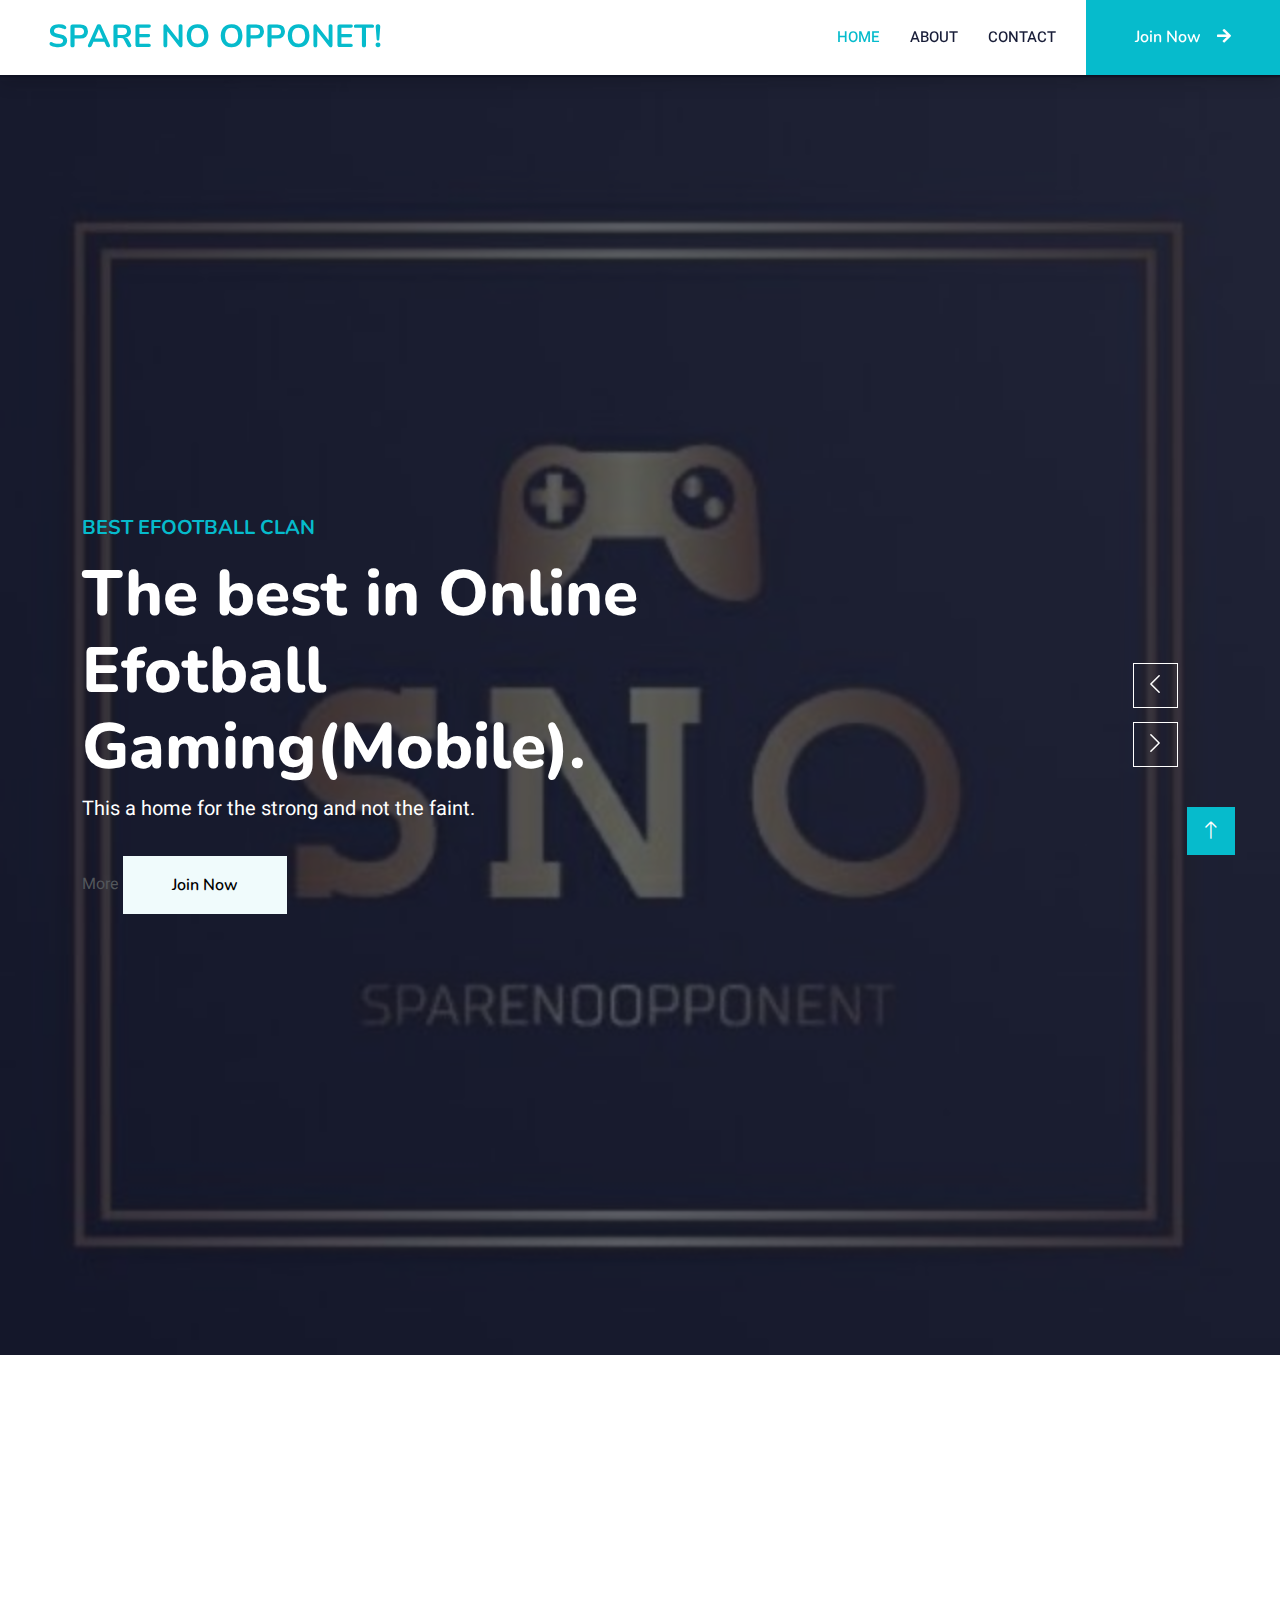
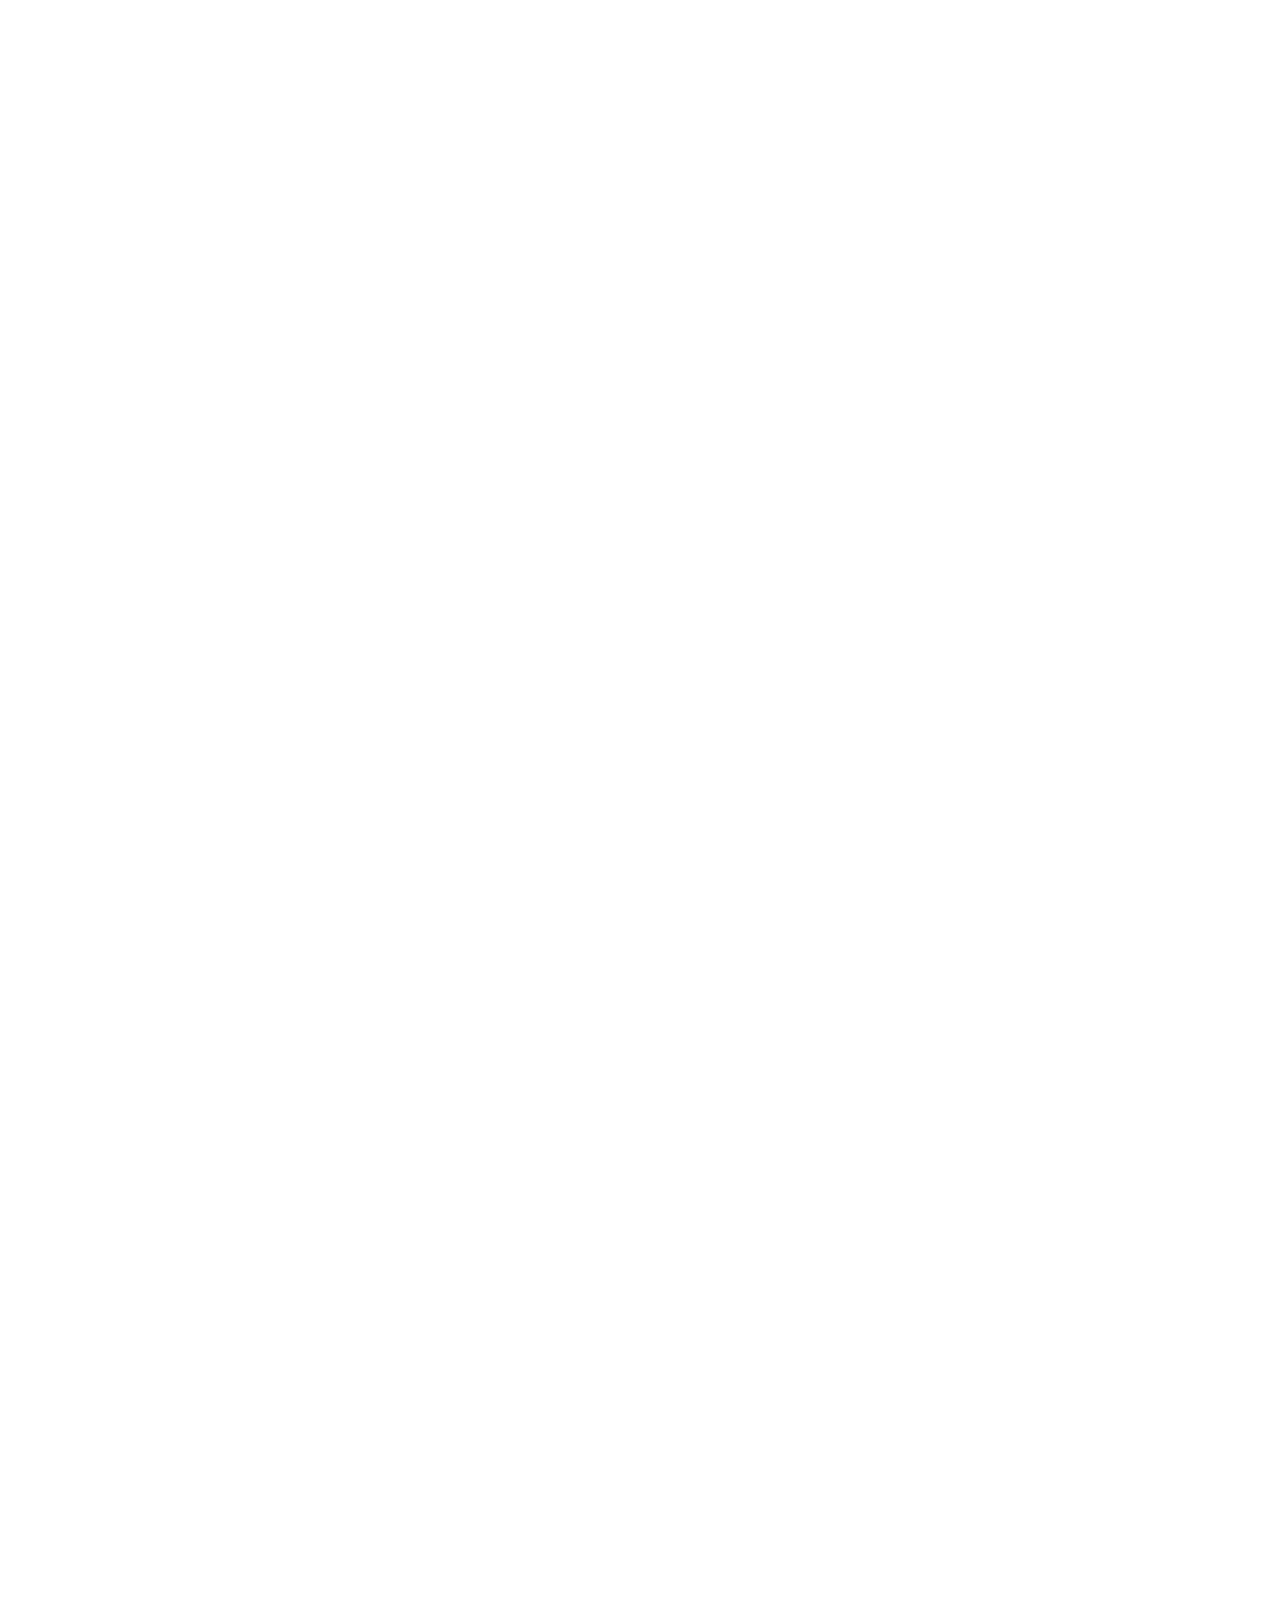
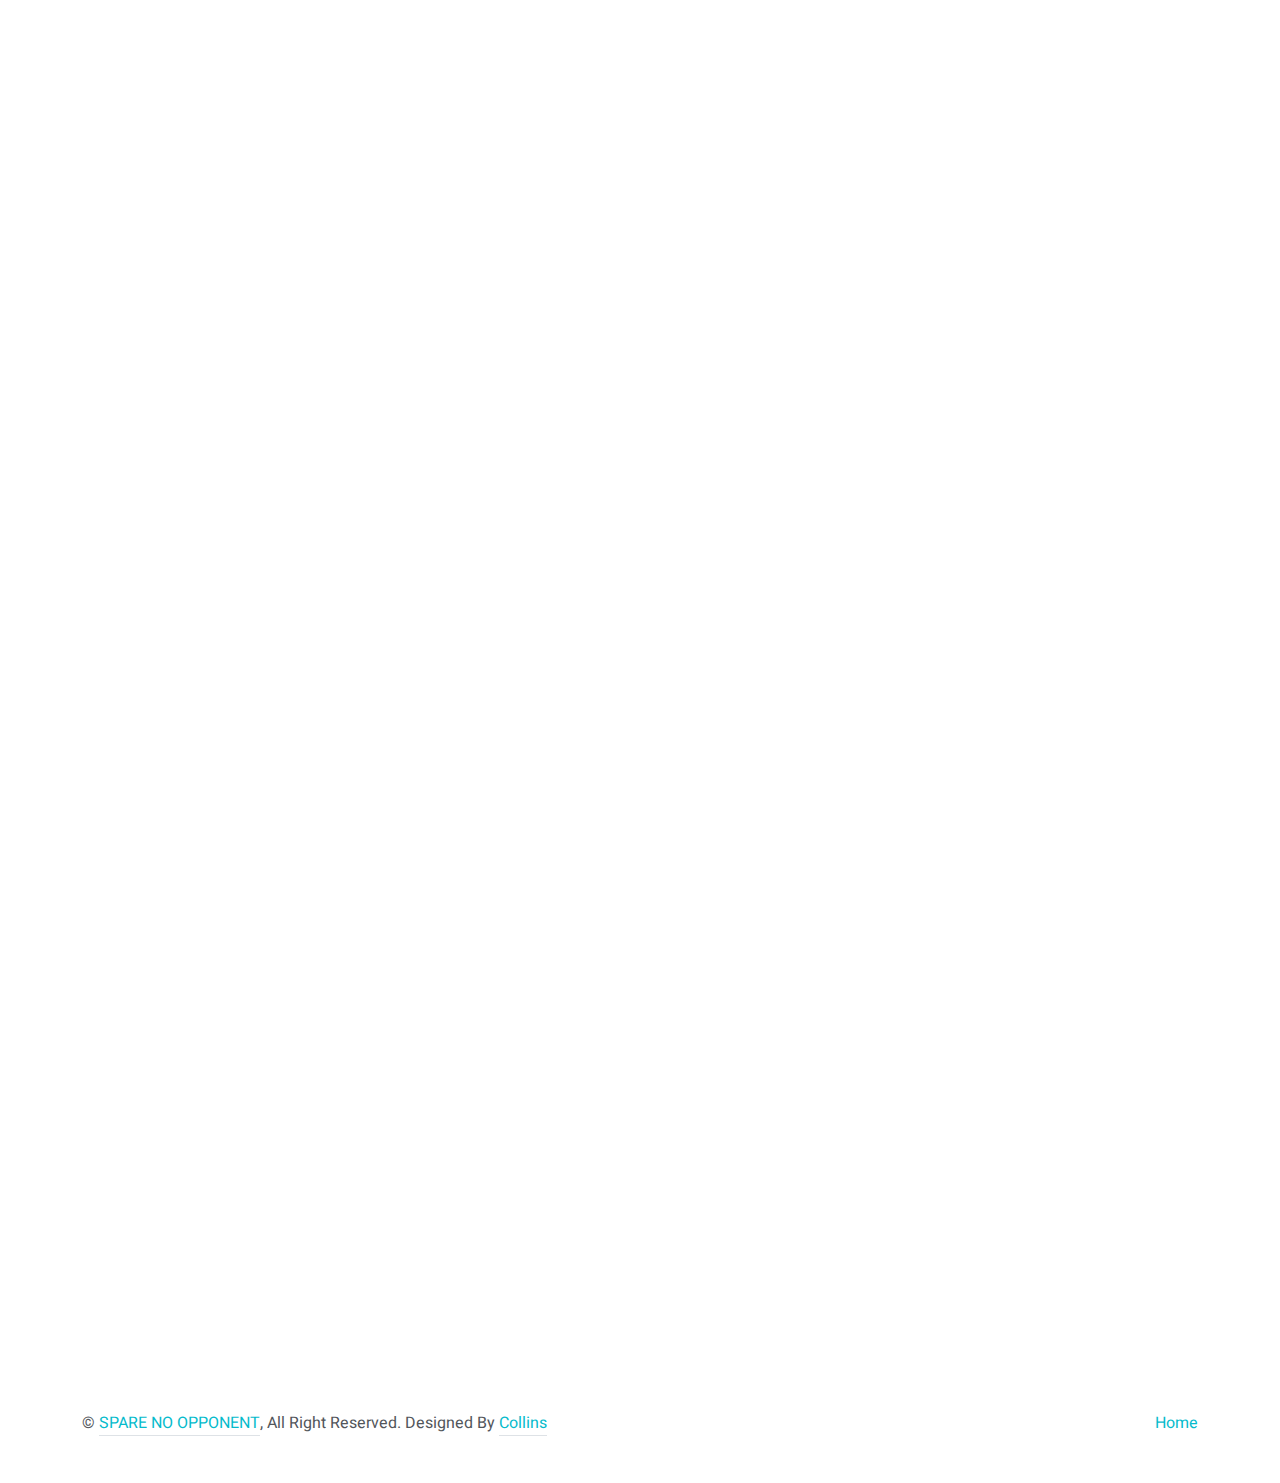
<file: index.html>
<!DOCTYPE html>
<html lang="en">

<head>
    <meta charset="utf-8">
    <title>SNO GAMING CLAN</title>
    <meta content="width=device-width, initial-scale=1.0" name="viewport">
    <meta content="" name="keywords">
    <meta content="" name="description">

    <!-- Favicon -->
    <link href="img/favicon.ico" rel="icon">

    <!-- Google Web Fonts -->
    <link rel="preconnect" href="https://fonts.googleapis.com">
    <link rel="preconnect" href="https://fonts.gstatic.com" crossorigin>
    <link
        href="https://fonts.googleapis.com/css2?family=Heebo:wght@400;500;600&family=Nunito:wght@600;700;800&display=swap"
        rel="stylesheet">

    <!-- Icon Font Stylesheet -->
    <link href="https://cdnjs.cloudflare.com/ajax/libs/font-awesome/5.10.0/css/all.min.css" rel="stylesheet">
    <link href="https://cdn.jsdelivr.net/npm/bootstrap-icons@1.4.1/font/bootstrap-icons.css" rel="stylesheet">

    <!-- Libraries Stylesheet -->
    <link href="lib/animate/animate.min.css" rel="stylesheet">
    <link href="lib/owlcarousel/assets/owl.carousel.min.css" rel="stylesheet">

    <!-- Customized Bootstrap Stylesheet -->
    <link href="css/bootstrap.min.css" rel="stylesheet">

    <!-- Template Stylesheet -->
    <link href="css/style.css" rel="stylesheet">
</head>

<body>
    <!-- Spinner Start -->
    <div id="spinner"
        class="show bg-white position-fixed translate-middle w-100 vh-100 top-50 start-50 d-flex align-items-center justify-content-center">
        <div class="spinner-border text-primary" style="width: 3rem; height: 3rem;" role="status">
            <span class="sr-only">Loading...</span>
        </div>
    </div>
    <!-- Spinner End -->


    <!-- Navbar Start -->
    <nav class="navbar navbar-expand-lg bg-white navbar-light shadow sticky-top p-0">
        <a href="index.html" class="navbar-brand d-flex align-items-center px-4 px-lg-5">
            <h2 class="m-0 text-primary"></i>SPARE NO OPPONET!</h2>
        </a>
        <button type="button" class="navbar-toggler me-4" data-bs-toggle="collapse" data-bs-target="#navbarCollapse">
            <span class="navbar-toggler-icon"></span>
        </button>
        <div class="collapse navbar-collapse" id="navbarCollapse">
            <div class="navbar-nav ms-auto p-4 p-lg-0">
                <a href="index.html" class="nav-item nav-link active">Home</a>
                <a href="#" class="nav-item nav-link">About</a>
                <a href="#" class="nav-item nav-link">Contact</a>
            </div>
            <a href="forms.html" class="btn btn-primary py-4 px-lg-5 d-none d-lg-block">Join Now<i
                    class="fa fa-arrow-right ms-3"></i></a>
        </div>
    </nav>
    <!-- Navbar End -->


    <!-- Carousel Start -->
    <div class="container-fluid p-0 mb-5">
        <div class="owl-carousel header-carousel position-relative">
            <div class="owl-carousel-item position-relative">
                <img class="img-fluid" src="img/clan logo.JPG" alt="">
                <div class="position-absolute top-0 start-0 w-100 h-100 d-flex align-items-center"
                    style="background: rgba(24, 29, 56, .7);">
                    <div class="container">
                        <div class="row justify-content-start">
                            <div class="col-sm-10 col-lg-8">
                                <h5 class="text-primary text-uppercase mb-3 animated slideInDown">Best Efootball Clan
                                </h5>
                                <h1 class="display-3 text-white animated slideInDown">The best in Online Efotball
                                    Gaming(Mobile).
                                </h1>
                                <p class="fs-5 text-white mb-4 pb-2">This a home for the strong and not the faint.</p>
                                More</a>
                                <a href="forms.html" class="btn btn-light py-md-3 px-md-5 animated slideInRight">Join
                                    Now</a>
                            </div>
                        </div>
                    </div>
                </div>
            </div>
            <div class="owl-carousel-item position-relative">
                <img class="img-fluid" src="img/clan logo.JPG" alt="">
                <div class="position-absolute top-0 start-0 w-100 h-100 d-flex align-items-center"
                    style="background: rgba(24, 29, 56, .7);">
                    <div class="container">
                        <div class="row justify-content-start">
                            <div class="col-sm-10 col-lg-8">
                                <h5 class="text-primary text-uppercase mb-3 animated slideInDown"> Best Efootball Clan
                                </h5>
                                <h1 class="display-3 text-white animated slideInDown">The best in Online Efootball
                                    Gaming(Mobile)
                                </h1>
                                <p class="fs-5 text-white mb-4 pb-2">Our
                                    only competition is becoming better than ourselves!.</p>
                                <a href="forms.html" class="btn btn-light py-md-3 px-md-5 animated slideInRight">Join
                                    Now</a>
                            </div>
                        </div>
                    </div>
                </div>
            </div>
        </div>
    </div>
    <!-- Carousel End -->


    <!-- Team Start -->
    <div class="container-xxl py-5">
        <div class="container">
            <div class="text-center wow fadeInUp" data-wow-delay="0.1s">
                <h6 class="section-title bg-white text-center text-primary px-3">SPARE NO OPPONET</h6>
                <h1 class="mb-5">CLAN GAMERS</h1>
            </div>
            <div class="row g-4">
                <div class="col-lg-3 col-md-6 wow fadeInUp" data-wow-delay="0.1s">
                    <div class="team-item bg-light">
                        <div class="overflow-hidden">
                            <img class="img-fluid" src="img/omega1.JPG" alt="">
                        </div>
                        <div class="position-relative d-flex justify-content-center" style="margin-top: -23px;">
                            <div class="bg-light d-flex justify-content-center pt-2 px-1">
                                <a class="btn btn-sm-square btn-primary mx-1" href="#"><i
                                        class="fab fa-facebook-f"></i></a>
                                <a class="btn btn-sm-square btn-primary mx-1" href="#"><i
                                        class="fab fa-twitter"></i></a>
                                <a class="btn btn-sm-square btn-primary mx-1" href="#"><i
                                        class="fab fa-instagram"></i></a>
                            </div>
                        </div>
                        <div class="text-center p-4">
                            <h5 class="mb-0">Omega</h5>
                            <small>GHANA</small>
                        </div>
                    </div>
                </div>
                <div class="col-lg-3 col-md-6 wow fadeInUp" data-wow-delay="0.3s">
                    <div class="team-item bg-light">
                        <div class="overflow-hidden">
                            <img class="img-fluid" src="img/e1.JPG" alt="">
                        </div>
                        <div class="position-relative d-flex justify-content-center" style="margin-top: -23px;">
                            <div class="bg-light d-flex justify-content-center pt-2 px-1">
                                <a class="btn btn-sm-square btn-primary mx-1" href="#"><i
                                        class="fab fa-facebook-f"></i></a>
                                <a class="btn btn-sm-square btn-primary mx-1" href="#"><i
                                        class="fab fa-twitter"></i></a>
                                <a class="btn btn-sm-square btn-primary mx-1" href="#"><i
                                        class="fab fa-instagram"></i></a>
                            </div>
                        </div>
                        <div class="text-center p-4">
                            <h5 class="mb-0">GODISKING</h5>
                            <small>GHANA</small>
                        </div>
                    </div>
                </div>
                <div class="col-lg-3 col-md-6 wow fadeInUp" data-wow-delay="0.5s">
                    <div class="team-item bg-light">
                        <div class="overflow-hidden">
                            <img class="img-fluid" src="img/collins.JPG" alt="">
                        </div>
                        <div class="position-relative d-flex justify-content-center" style="margin-top: -23px;">
                            <div class="bg-light d-flex justify-content-center pt-2 px-1">
                                <a class="btn btn-sm-square btn-primary mx-1" href="#"><i
                                        class="fab fa-facebook-f"></i></a>
                                <a class="btn btn-sm-square btn-primary mx-1" href="#"><i
                                        class="fab fa-twitter"></i></a>
                                <a class="btn btn-sm-square btn-primary mx-1" href="#"><i
                                        class="fab fa-instagram"></i></a>
                            </div>
                        </div>
                        <div class="text-center p-4">
                            <h5 class="mb-0">Ayigbe</h5>
                            <small>GHANA</small>
                        </div>
                    </div>
                </div>
                <div class="col-lg-3 col-md-6 wow fadeInUp" data-wow-delay="0.7s">
                    <div class="team-item bg-light">
                        <div class="overflow-hidden">
                            <img class="img-fluid" src="img/sugar.JPG" alt="">

                        </div>
                        <div class="position-relative d-flex justify-content-center" style="margin-top: -23px;">
                            <div class="bg-light d-flex justify-content-center pt-2 px-1">
                                <a class="btn btn-sm-square btn-primary mx-1" href="#"><i
                                        class="fab fa-facebook-f"></i></a>
                                <a class="btn btn-sm-square btn-primary mx-1" href="#"><i
                                        class="fab fa-twitter"></i></a>
                                <a class="btn btn-sm-square btn-primary mx-1" href="#"><i
                                        class="fab fa-instagram"></i></a>
                            </div>
                        </div>
                        <div class="text-center p-4">
                            <h5 class="mb-0">Kvng Sugar</h5>
                            <small>GHANA</small>
                        </div>
                    </div>
                </div>

            </div>
            <div class="row g-4">
                <div class="col-lg-3 col-md-6 wow fadeInUp" data-wow-delay="0.1s">
                    <div class="team-item bg-light">
                        <div class="overflow-hidden">
                            <img class="img-fluid" src="img/swirk.JPG" alt="">
                        </div>
                        <div class="position-relative d-flex justify-content-center" style="margin-top: -23px;">
                            <div class="bg-light d-flex justify-content-center pt-2 px-1">
                                <a class="btn btn-sm-square btn-primary mx-1" href="#"><i
                                        class="fab fa-facebook-f"></i></a>
                                <a class="btn btn-sm-square btn-primary mx-1" href="#"><i
                                        class="fab fa-twitter"></i></a>
                                <a class="btn btn-sm-square btn-primary mx-1" href="#"><i
                                        class="fab fa-instagram"></i></a>
                            </div>
                        </div>
                        <div class="text-center p-4">
                            <h5 class="mb-0">Swirk</h5>
                            <small>GHANA</small>
                        </div>
                    </div>
                </div>
                <div class="col-lg-3 col-md-6 wow fadeInUp" data-wow-delay="0.3s">
                    <div class="team-item bg-light">
                        <div class="overflow-hidden">
                            <img class="img-fluid" src="img/chiboy.JPG" alt="">
                        </div>
                        <div class="position-relative d-flex justify-content-center" style="margin-top: -23px;">
                            <div class="bg-light d-flex justify-content-center pt-2 px-1">
                                <a class="btn btn-sm-square btn-primary mx-1" href="#"><i
                                        class="fab fa-facebook-f"></i></a>
                                <a class="btn btn-sm-square btn-primary mx-1" href="#"><i
                                        class="fab fa-twitter"></i></a>
                                <a class="btn btn-sm-square btn-primary mx-1" href="#"><i
                                        class="fab fa-instagram"></i></a>
                            </div>
                        </div>
                        <div class="text-center p-4">
                            <h5 class="mb-0">Chiboy</h5>
                            <small>NIGERIA</small>
                        </div>
                    </div>
                </div>
                <div class="col-lg-3 col-md-6 wow fadeInUp" data-wow-delay="0.5s">
                    <div class="team-item bg-light">
                        <div class="overflow-hidden">
                            <img class="img-fluid" src="img/pro paul.JPG" alt="">
                        </div>
                        <div class="position-relative d-flex justify-content-center" style="margin-top: -23px;">
                            <div class="bg-light d-flex justify-content-center pt-2 px-1">
                                <a class="btn btn-sm-square btn-primary mx-1" href="#"><i
                                        class="fab fa-facebook-f"></i></a>
                                <a class="btn btn-sm-square btn-primary mx-1" href="#"><i
                                        class="fab fa-twitter"></i></a>
                                <a class="btn btn-sm-square btn-primary mx-1" href="#"><i
                                        class="fab fa-instagram"></i></a>
                            </div>
                        </div>
                        <div class="text-center p-4">
                            <h5 class="mb-0">Pro Paul</h5>
                            <small>NIGERIA</small>
                        </div>
                    </div>
                </div>
                <div class="col-lg-3 col-md-6 wow fadeInUp" data-wow-delay="0.7s">
                    <div class="team-item bg-light">
                        <div class="overflow-hidden">
                            <img class="img-fluid" src="img/marka.JPG" alt="">

                        </div>
                        <div class="position-relative d-flex justify-content-center" style="margin-top: -23px;">
                            <div class="bg-light d-flex justify-content-center pt-2 px-1">
                                <a class="btn btn-sm-square btn-primary mx-1" href="#"><i
                                        class="fab fa-facebook-f"></i></a>
                                <a class="btn btn-sm-square btn-primary mx-1" href="#"><i
                                        class="fab fa-twitter"></i></a>
                                <a class="btn btn-sm-square btn-primary mx-1" href="#"><i
                                        class="fab fa-instagram"></i></a>
                            </div>
                        </div>
                        <div class="text-center p-4">
                            <h5 class="mb-0">Mackarvelli</h5>
                            <small>GHANA</small>
                        </div>
                    </div>
                </div>

            </div>
            <div class="row g-4">
                <div class="col-lg-3 col-md-6 wow fadeInUp" data-wow-delay="0.1s">
                    <div class="team-item bg-light">
                        <div class="overflow-hidden">
                            <img class="img-fluid" src="img/clan logo.JPG" alt="">
                        </div>
                        <div class="position-relative d-flex justify-content-center" style="margin-top: -23px;">
                            <div class="bg-light d-flex justify-content-center pt-2 px-1">
                                <a class="btn btn-sm-square btn-primary mx-1" href="#"><i
                                        class="fab fa-facebook-f"></i></a>
                                <a class="btn btn-sm-square btn-primary mx-1" href="#"><i
                                        class="fab fa-twitter"></i></a>
                                <a class="btn btn-sm-square btn-primary mx-1" href="#"><i
                                        class="fab fa-instagram"></i></a>
                            </div>
                        </div>
                        <div class="text-center p-4">
                            <h5 class="mb-0">KOFI</h5>
                            <small>GHANA</small>
                        </div>
                    </div>
                </div>
                <div class="col-lg-3 col-md-6 wow fadeInUp" data-wow-delay="0.3s">
                    <div class="team-item bg-light">
                        <div class="overflow-hidden">
                            <img class="img-fluid" src="img/guyguy.JPG" alt="">
                        </div>
                        <div class="position-relative d-flex justify-content-center" style="margin-top: -23px;">
                            <div class="bg-light d-flex justify-content-center pt-2 px-1">
                                <a class="btn btn-sm-square btn-primary mx-1" href="#"><i
                                        class="fab fa-facebook-f"></i></a>
                                <a class="btn btn-sm-square btn-primary mx-1" href="#"><i
                                        class="fab fa-twitter"></i></a>
                                <a class="btn btn-sm-square btn-primary mx-1" href="#"><i
                                        class="fab fa-instagram"></i></a>
                            </div>
                        </div>
                        <div class="text-center p-4">
                            <h5 class="mb-0">Guyguy</h5>
                            <small>GHANA</small>
                        </div>
                    </div>
                </div>
                <div class="col-lg-3 col-md-6 wow fadeInUp" data-wow-delay="0.5s">
                    <div class="team-item bg-light">
                        <div class="overflow-hidden">
                            <img class="img-fluid" src="img/clan logo.JPG" alt="">
                        </div>
                        <div class="position-relative d-flex justify-content-center" style="margin-top: -23px;">
                            <div class="bg-light d-flex justify-content-center pt-2 px-1">
                                <a class="btn btn-sm-square btn-primary mx-1" href="#"><i
                                        class="fab fa-facebook-f"></i></a>
                                <a class="btn btn-sm-square btn-primary mx-1" href="#"><i
                                        class="fab fa-twitter"></i></a>
                                <a class="btn btn-sm-square btn-primary mx-1" href="#"><i
                                        class="fab fa-instagram"></i></a>
                            </div>
                        </div>
                        <div class="text-center p-4">
                            <h5 class="mb-0">favour</h5>
                            <small>NIGERIA</small>
                        </div>
                    </div>
                </div>
                <div class="col-lg-3 col-md-6 wow fadeInUp" data-wow-delay="0.7s">
                    <div class="team-item bg-light">
                        <div class="overflow-hidden">
                            <img class="img-fluid" src="img/clan logo.JPG" alt="">

                        </div>
                        <div class="position-relative d-flex justify-content-center" style="margin-top: -23px;">
                            <div class="bg-light d-flex justify-content-center pt-2 px-1">
                                <a class="btn btn-sm-square btn-primary mx-1" href="#"><i
                                        class="fab fa-facebook-f"></i></a>
                                <a class="btn btn-sm-square btn-primary mx-1" href="#"><i
                                        class="fab fa-twitter"></i></a>
                                <a class="btn btn-sm-square btn-primary mx-1" href="#"><i
                                        class="fab fa-instagram"></i></a>
                            </div>
                        </div>
                        <div class="text-center p-4">
                            <h5 class="mb-0">AgodlikeZeus</h5>
                            <small>GHANA</small>
                        </div>
                    </div>
                </div>
                <div class="row g-4">
                    <div class="col-lg-3 col-md-6 wow fadeInUp" data-wow-delay="0.1s">
                        <div class="team-item bg-light">
                            <div class="overflow-hidden">
                                <img class="img-fluid" src="img/clan logo.JPG" alt="">
                            </div>
                            <div class="position-relative d-flex justify-content-center" style="margin-top: -23px;">
                                <div class="bg-light d-flex justify-content-center pt-2 px-1">
                                    <a class="btn btn-sm-square btn-primary mx-1" href="#"><i
                                            class="fab fa-facebook-f"></i></a>
                                    <a class="btn btn-sm-square btn-primary mx-1" href="#"><i
                                            class="fab fa-twitter"></i></a>
                                    <a class="btn btn-sm-square btn-primary mx-1" href="#"><i
                                            class="fab fa-instagram"></i></a>
                                </div>
                            </div>
                            <div class="text-center p-4">
                                <h5 class="mb-0">Bright</h5>
                                <small>NIGERIA</small>
                            </div>
                        </div>
                    </div>
                    <div class="col-lg-3 col-md-6 wow fadeInUp" data-wow-delay="0.3s">
                        <div class="team-item bg-light">
                            <div class="overflow-hidden">
                                <img class="img-fluid" src="img/clan logo.JPG" alt="">
                            </div>
                            <div class="position-relative d-flex justify-content-center" style="margin-top: -23px;">
                                <div class="bg-light d-flex justify-content-center pt-2 px-1">
                                    <a class="btn btn-sm-square btn-primary mx-1" href="#"><i
                                            class="fab fa-facebook-f"></i></a>
                                    <a class="btn btn-sm-square btn-primary mx-1" href="#"><i
                                            class="fab fa-twitter"></i></a>
                                    <a class="btn btn-sm-square btn-primary mx-1" href="#"><i
                                            class="fab fa-instagram"></i></a>
                                </div>
                            </div>
                            <div class="text-center p-4">
                                <h5 class="mb-0">Pregenius</h5>
                                <small>NIGERIA</small>
                            </div>
                        </div>
                    </div>
                    <div class="col-lg-3 col-md-6 wow fadeInUp" data-wow-delay="0.5s">
                        <div class="team-item bg-light">
                            <div class="overflow-hidden">
                                <img class="img-fluid" src="img/clan logo.JPG" alt="">
                            </div>
                            <div class="position-relative d-flex justify-content-center" style="margin-top: -23px;">
                                <div class="bg-light d-flex justify-content-center pt-2 px-1">
                                    <a class="btn btn-sm-square btn-primary mx-1" href="#"><i
                                            class="fab fa-facebook-f"></i></a>
                                    <a class="btn btn-sm-square btn-primary mx-1" href="#"><i
                                            class="fab fa-twitter"></i></a>
                                    <a class="btn btn-sm-square btn-primary mx-1" href="#"><i
                                            class="fab fa-instagram"></i></a>
                                </div>
                            </div>
                            <div class="text-center p-4">
                                <h5 class="mb-0">OPANKA</h5>
                                <small>GHANA</small>
                            </div>
                        </div>
                    </div>
                    <div class="col-lg-3 col-md-6 wow fadeInUp" data-wow-delay="0.7s">
                        <div class="team-item bg-light">
                            <div class="overflow-hidden">
                                <img class="img-fluid" src="img/clan logo.JPG" alt="">

                            </div>
                            <div class="position-relative d-flex justify-content-center" style="margin-top: -23px;">
                                <div class="bg-light d-flex justify-content-center pt-2 px-1">
                                    <a class="btn btn-sm-square btn-primary mx-1" href="#"><i
                                            class="fab fa-facebook-f"></i></a>
                                    <a class="btn btn-sm-square btn-primary mx-1" href="#"><i
                                            class="fab fa-twitter"></i></a>
                                    <a class="btn btn-sm-square btn-primary mx-1" href="#"><i
                                            class="fab fa-instagram"></i></a>
                                </div>
                            </div>
                            <div class="text-center p-4">
                                <h5 class="mb-0">Yany</h5>
                                <small>GHANA</small>
                            </div>
                        </div>
                    </div>
                </div>
            </div>
        </div>
        <!-- Team End -->



        <!-- Service Start -->
        <div class="container-xxl py-5">
            <div class="container">
                <div class="row g-4">
                    <div class="col-lg-3 col-sm-6 wow fadeInUp" data-wow-delay="0.1s">
                        <div class="service-item text-center pt-3">
                            <div class="p-4">
                                <i class="fa fa-3x fa-graduation-cap text-primary mb-4"></i>
                                <h5 class="mb-3">International friendly</h5>
                                <p>Won against PRO D (Ivory Coast) </p>
                            </div>
                        </div>
                    </div>
                    <div class="col-lg-3 col-sm-6 wow fadeInUp" data-wow-delay="0.3s">
                        <div class="service-item text-center pt-3">
                            <div class="p-4">
                                <i class="fa fa-3x fa-globe text-primary mb-4"></i>
                                <h5 class="mb-3">International friendly</h5>
                                <p>Won against TITIANS (Mali)
                                </p>
                            </div>
                        </div>
                    </div>
                    <div class="col-lg-3 col-sm-6 wow fadeInUp" data-wow-delay="0.5s">
                        <div class="service-item text-center pt-3">
                            <div class="p-4">
                                <i class="fa fa-3x fa-home text-primary mb-4"></i>
                                <h5 class="mb-3">International friendly</h5>
                                <p>Draw against TITANSTROJANS(Kenya)</p>
                            </div>
                        </div>
                    </div>
                    <div class="col-lg-3 col-sm-6 wow fadeInUp" data-wow-delay="0.7s">
                        <div class="service-item text-center pt-3">
                            <div class="p-4">
                                <i class="fa fa-3x fa-book-open text-primary mb-4"></i>
                                <h5 class="mb-3">International friendly</h5>
                                <p>Won against Gaints (Ghana)</p>
                            </div>
                        </div>
                    </div>
                </div>
            </div>
        </div>
        <!-- Service End -->


        <!-- About Start -->
        <div class="container-xxl py-5">
            <div class="container">
                <div class="row g-5">
                    <div class="col-lg-6 wow fadeInUp" data-wow-delay="0.1s" style="min-height: 400px;">
                        <div class="position-relative h-100">
                            <img class="img-fluid position-absolute w-100 h-100" src="img/clan logo.JPG" alt=""
                                style="object-fit: cover;">
                        </div>
                    </div>
                    <div class="col-lg-6 wow fadeInUp" data-wow-delay="0.3s">
                        <h6 class="section-title bg-white text-start text-primary pe-3">About Us</h6>
                        <h1 class="mb-4">Welcome to SNO CLAN</h1>
                        <p class="mb-4">We are an Efootball mobile gaming clan.Our home is for the strong and not the
                            faint.
                        </p>
                        <p class="mb-4">We do not just game but we are united as one body and we try to help each
                            other grow in terms of gaming and any other activity if the need arises.
                        </p>
                        <div class="row gy-2 gx-4 mb-4">
                            <div class="col-sm-6">
                                <p class="mb-0"><i class="fa fa-arrow-right text-primary me-2"></i>Skilled Gamers</p>
                            </div>
                            <div class="col-sm-6">
                                <p class="mb-0"><i class="fa fa-arrow-right text-primary me-2"></i>Trained Gamers</p>
                            </div>
                            <div class="col-sm-6">
                                <p class="mb-0"><i class="fa fa-arrow-right text-primary me-2"></i>experienced Gamers
                                </p>
                            </div>
                            <div class="col-sm-6">
                                <p class="mb-0"><i class="fa fa-arrow-right text-primary me-2"></i>Talented Gamers</p>
                            </div>
                            <div class="col-sm-6">
                                <p class="mb-0"><i class="fa fa-arrow-right text-primary me-2"></i>Game Teachers</p>
                            </div>
                            <div class="col-sm-6">
                                <p class="mb-0"><i class="fa fa-arrow-right text-primary me-2"></i>United Gamers
                                </p>
                            </div>
                        </div>
                    </div>
                </div>
            </div>
        </div>
        <!-- About End -->

        <!-- Footer Start -->
        <div class="container-fluid bg-dark text-light footer pt-5 mt-5 wow fadeIn" data-wow-delay="0.1s">
            <div class="container py-5">
                <div class="row g-5">
                    <div class="col-lg-3 col-md-6">
                        <h4 class="text-white mb-3">Quick Link</h4>
                        <a class="btn btn-link" href="">About Us</a>
                        <a class="btn btn-link" href="">Contact Us</a>
                        <a class="btn btn-link" href="#">Terms & Condition</a>
                    </div>
                    <div class="col-lg-3 col-md-6">
                        <h4 class="text-white mb-3">Contact</h4>
                        <p class="mb-2"><i class="fa fa-map-marker-alt me-3"></i> Accra, GHANA</p>
                        <p class="mb-2"><i class="fa fa-phone-alt me-3"></i>+233273279335</p>
                        <p class="mb-2"><i class="fa fa-envelope me-3"></i>SNO@gmail.com</p>
                        <div class="d-flex pt-2">
                            <a class="btn btn-outline-light btn-social" href=""><i class="fab fa-twitter"></i></a>
                            <a class="btn btn-outline-light btn-social" href=""><i class="fab fa-facebook-f"></i></a>
                            <a class="btn btn-outline-light btn-social" href=""><i class="fab fa-youtube"></i></a>
                        </div>
                    </div>
                    <div class="col-lg-3 col-md-6">
                        <h4 class="text-white mb-3">Gallery</h4>
                        <div class="row g-2 pt-2">
                            <div class="col-4">
                                <img class="img-fluid bg-light p-1" src="img/evans1.JPG" alt="">
                            </div>
                            <div class="col-4">
                                <img class="img-fluid bg-light p-1" src="img/collins.JPG" alt="">
                            </div>
                            <div class="col-4">
                                <img class="img-fluid bg-light p-1" src="img/omega1.JPG" alt="">
                            </div>
                            <div class="col-4">
                                <img class="img-fluid bg-light p-1" src="img/chiboy.JPG" alt="">
                            </div>
                            <div class="col-4">
                                <img class="img-fluid bg-light p-1" src="img/swirk.JPG" alt="">
                            </div>
                            <div class="col-4">
                                <img class="img-fluid bg-light p-1" src="img/sugar.JPG" alt="">
                            </div>
                        </div>
                    </div>
                </div>
            </div>
        </div>
        <div class="container">
            <div class="copyright">
                <div class="row">
                    <div class="col-md-6 text-center text-md-start mb-3 mb-md-0">
                        &copy; <a class="border-bottom" href="#">SPARE NO OPPONENT</a>, All Right Reserved.

                        <!--/*** This template is free as long as you keep the footer author’s credit link/attribution link/backlink. If you'd like to use the template without the footer author’s credit link/attribution link/backlink, you can purchase the Credit Removal License from "https://htmlcodex.com/credit-removal". Thank you for your support. ***/-->
                        Designed By <a class="border-bottom" href="">Collins</a>
                    </div>
                    <div class="col-md-6 text-center text-md-end">
                        <div class="footer-menu">
                            <a href="">Home</a>
                        </div>
                    </div>
                </div>
            </div>
        </div>
    </div>
    <!-- Footer End -->


    <!-- Back to Top -->
    <a href="#" class="btn btn-lg btn-primary btn-lg-square back-to-top"><i class="bi bi-arrow-up"></i></a>


    <!-- JavaScript Libraries -->
    <script src="https://code.jquery.com/jquery-3.4.1.min.js"></script>
    <script src="https://cdn.jsdelivr.net/npm/bootstrap@5.0.0/dist/js/bootstrap.bundle.min.js"></script>
    <script src="lib/wow/wow.min.js"></script>
    <script src="lib/easing/easing.min.js"></script>
    <script src="lib/waypoints/waypoints.min.js"></script>
    <script src="lib/owlcarousel/owl.carousel.min.js"></script>

    <!-- Template Javascript -->
    <script src="js/main.js"></script>
</body>

</html>
</file>
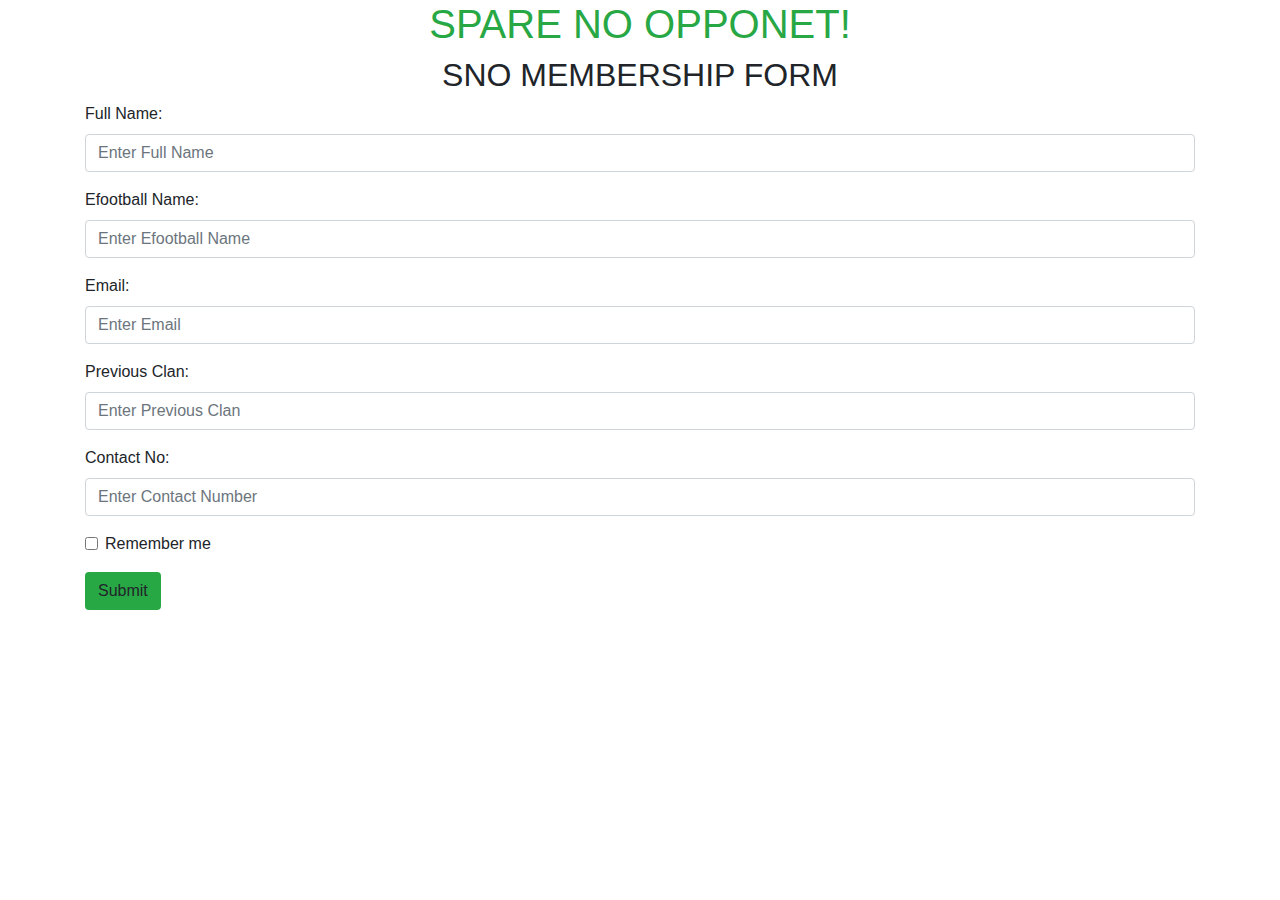
<file: forms.html>
<!DOCTYPE html>
<html lang="en">

<head>
    <title>SNO</title>
    <meta charset="utf-8">
    <meta name="viewport" content="width=device-width, initial-scale=1">
    <link rel="stylesheet" href="https://maxcdn.bootstrapcdn.com/bootstrap/4.3.1/css/bootstrap.min.css">
    <script src="https://ajax.googleapis.com/ajax/libs/jquery/3.3.1/jquery.min.js">
    </script>
    <script src="https://cdnjs.cloudflare.com/ajax/libs/popper.js/1.14.7/umd/popper.min.js">
    </script>
    <script src="https://maxcdn.bootstrapcdn.com/bootstrap/4.3.1/js/bootstrap.min.js">
    </script>
</head>

<body>
    <h1 class="text-success text-center">
        SPARE NO OPPONET!
    </h1>
    <h2 class="text-center">SNO MEMBERSHIP FORM</h2>
    <div class="container">
        <form action="#">
            <div class="form-group">
                <label for="fname">Full Name:</label>
                <input type="text" class="form-control" id="fname" placeholder="Enter Full Name" name="fname" required>
            </div>
            <div class="form-group">
                <label for="lname">Efootball Name:</label>
                <input type="text" class="form-control" id="lname" placeholder="Enter Efootball Name" name="lname"
                    required>
            </div>
            <div class="form-group">
                <label for="email">Email:</label>
                <input type="email" class="form-control" id="email" placeholder="Enter Email" name="email" required>
            </div>
            <div class="form-group">
                <label for="lname">Previous Clan:</label>
                <input type="text" class="form-control" id="lname" placeholder="Enter Previous Clan" name="lname"
                    required>
            </div>
            <div class="form-group">
                <label for="contact">Contact No:</label>
                <input type="text" class="form-control" id="contact" placeholder="Enter Contact Number" name="contact"
                    required>
            </div>
            <div class="form-group form-check">
                <label class="form-check-label">
                    <input class="form-check-input" type="checkbox" name="remember">
                    Remember me
                </label>
            </div>
            <button type="submit" class="btn bg-success">
                Submit
            </button>
        </form>
    </div>
</body>

</html>
</file>
<file: css/style.css>
/********** Template CSS **********/
:root {
    --primary: #06BBCC;
    --light: #F0FBFC;
    --dark: #181d38;
}

.fw-medium {
    font-weight: 600 !important;
}

.fw-semi-bold {
    font-weight: 700 !important;
}

.back-to-top {
    position: fixed;
    display: none;
    right: 45px;
    bottom: 45px;
    z-index: 99;
}


/*** Spinner ***/
#spinner {
    opacity: 0;
    visibility: hidden;
    transition: opacity .5s ease-out, visibility 0s linear .5s;
    z-index: 99999;
}

#spinner.show {
    transition: opacity .5s ease-out, visibility 0s linear 0s;
    visibility: visible;
    opacity: 1;
}


/*** Button ***/
.btn {
    font-family: 'Nunito', sans-serif;
    font-weight: 600;
    transition: .5s;
}

.btn.btn-primary,
.btn.btn-secondary {
    color: #FFFFFF;
}

.btn-square {
    width: 38px;
    height: 38px;
}

.btn-sm-square {
    width: 32px;
    height: 32px;
}

.btn-lg-square {
    width: 48px;
    height: 48px;
}

.btn-square,
.btn-sm-square,
.btn-lg-square {
    padding: 0;
    display: flex;
    align-items: center;
    justify-content: center;
    font-weight: normal;
    border-radius: 0px;
}


/*** Navbar ***/
.navbar .dropdown-toggle::after {
    border: none;
    content: "\f107";
    font-family: "Font Awesome 5 Free";
    font-weight: 900;
    vertical-align: middle;
    margin-left: 8px;
}

.navbar-light .navbar-nav .nav-link {
    margin-right: 30px;
    padding: 25px 0;
    color: #FFFFFF;
    font-size: 15px;
    text-transform: uppercase;
    outline: none;
}

.navbar-light .navbar-nav .nav-link:hover,
.navbar-light .navbar-nav .nav-link.active {
    color: var(--primary);
}

@media (max-width: 991.98px) {
    .navbar-light .navbar-nav .nav-link  {
        margin-right: 0;
        padding: 10px 0;
    }

    .navbar-light .navbar-nav {
        border-top: 1px solid #EEEEEE;
    }
}

.navbar-light .navbar-brand,
.navbar-light a.btn {
    height: 75px;
}

.navbar-light .navbar-nav .nav-link {
    color: var(--dark);
    font-weight: 500;
}

.navbar-light.sticky-top {
    top: -100px;
    transition: .5s;
}

@media (min-width: 992px) {
    .navbar .nav-item .dropdown-menu {
        display: block;
        margin-top: 0;
        opacity: 0;
        visibility: hidden;
        transition: .5s;
    }

    .navbar .dropdown-menu.fade-down {
        top: 100%;
        transform: rotateX(-75deg);
        transform-origin: 0% 0%;
    }

    .navbar .nav-item:hover .dropdown-menu {
        top: 100%;
        transform: rotateX(0deg);
        visibility: visible;
        transition: .5s;
        opacity: 1;
    }
}


/*** Header carousel ***/
@media (max-width: 768px) {
    .header-carousel .owl-carousel-item {
        position: relative;
        min-height: 500px;
    }
    
    .header-carousel .owl-carousel-item img {
        position: absolute;
        width: 100%;
        height: 100%;
        object-fit: cover;
    }
}

.header-carousel .owl-nav {
    position: absolute;
    top: 50%;
    right: 8%;
    transform: translateY(-50%);
    display: flex;
    flex-direction: column;
}

.header-carousel .owl-nav .owl-prev,
.header-carousel .owl-nav .owl-next {
    margin: 7px 0;
    width: 45px;
    height: 45px;
    display: flex;
    align-items: center;
    justify-content: center;
    color: #FFFFFF;
    background: transparent;
    border: 1px solid #FFFFFF;
    font-size: 22px;
    transition: .5s;
}

.header-carousel .owl-nav .owl-prev:hover,
.header-carousel .owl-nav .owl-next:hover {
    background: var(--primary);
    border-color: var(--primary);
}

.page-header {
    background: linear-gradient(rgba(24, 29, 56, .7), rgba(24, 29, 56, .7)), url(../img/carousel-1.jpg);
    background-position: center center;
    background-repeat: no-repeat;
    background-size: cover;
}

.page-header-inner {
    background: rgba(15, 23, 43, .7);
}

.breadcrumb-item + .breadcrumb-item::before {
    color: var(--light);
}


/*** Section Title ***/
.section-title {
    position: relative;
    display: inline-block;
    text-transform: uppercase;
}

.section-title::before {
    position: absolute;
    content: "";
    width: calc(100% + 80px);
    height: 2px;
    top: 4px;
    left: -40px;
    background: var(--primary);
    z-index: -1;
}

.section-title::after {
    position: absolute;
    content: "";
    width: calc(100% + 120px);
    height: 2px;
    bottom: 5px;
    left: -60px;
    background: var(--primary);
    z-index: -1;
}

.section-title.text-start::before {
    width: calc(100% + 40px);
    left: 0;
}

.section-title.text-start::after {
    width: calc(100% + 60px);
    left: 0;
}


/*** Service ***/
.service-item {
    background: var(--light);
    transition: .5s;
}

.service-item:hover {
    margin-top: -10px;
    background: var(--primary);
}

.service-item * {
    transition: .5s;
}

.service-item:hover * {
    color: var(--light) !important;
}


/*** Categories & Courses ***/
.category img,
.course-item img {
    transition: .5s;
}

.category a:hover img,
.course-item:hover img {
    transform: scale(1.1);
}


/*** Team ***/
.team-item img {
    transition: .5s;
}

.team-item:hover img {
    transform: scale(1.1);
}


/*** Testimonial ***/
.testimonial-carousel::before {
    position: absolute;
    content: "";
    top: 0;
    left: 0;
    height: 100%;
    width: 0;
    background: linear-gradient(to right, rgba(255, 255, 255, 1) 0%, rgba(255, 255, 255, 0) 100%);
    z-index: 1;
}

.testimonial-carousel::after {
    position: absolute;
    content: "";
    top: 0;
    right: 0;
    height: 100%;
    width: 0;
    background: linear-gradient(to left, rgba(255, 255, 255, 1) 0%, rgba(255, 255, 255, 0) 100%);
    z-index: 1;
}

@media (min-width: 768px) {
    .testimonial-carousel::before,
    .testimonial-carousel::after {
        width: 200px;
    }
}

@media (min-width: 992px) {
    .testimonial-carousel::before,
    .testimonial-carousel::after {
        width: 300px;
    }
}

.testimonial-carousel .owl-item .testimonial-text,
.testimonial-carousel .owl-item.center .testimonial-text * {
    transition: .5s;
}

.testimonial-carousel .owl-item.center .testimonial-text {
    background: var(--primary) !important;
}

.testimonial-carousel .owl-item.center .testimonial-text * {
    color: #FFFFFF !important;
}

.testimonial-carousel .owl-dots {
    margin-top: 24px;
    display: flex;
    align-items: flex-end;
    justify-content: center;
}

.testimonial-carousel .owl-dot {
    position: relative;
    display: inline-block;
    margin: 0 5px;
    width: 15px;
    height: 15px;
    border: 1px solid #CCCCCC;
    transition: .5s;
}

.testimonial-carousel .owl-dot.active {
    background: var(--primary);
    border-color: var(--primary);
}


/*** Footer ***/
.footer .btn.btn-social {
    margin-right: 5px;
    width: 35px;
    height: 35px;
    display: flex;
    align-items: center;
    justify-content: center;
    color: var(--light);
    font-weight: normal;
    border: 1px solid #FFFFFF;
    border-radius: 35px;
    transition: .3s;
}

.footer .btn.btn-social:hover {
    color: var(--primary);
}

.footer .btn.btn-link {
    display: block;
    margin-bottom: 5px;
    padding: 0;
    text-align: left;
    color: #FFFFFF;
    font-size: 15px;
    font-weight: normal;
    text-transform: capitalize;
    transition: .3s;
}

.footer .btn.btn-link::before {
    position: relative;
    content: "\f105";
    font-family: "Font Awesome 5 Free";
    font-weight: 900;
    margin-right: 10px;
}

.footer .btn.btn-link:hover {
    letter-spacing: 1px;
    box-shadow: none;
}

.footer .copyright {
    padding: 25px 0;
    font-size: 15px;
    border-top: 1px solid rgba(256, 256, 256, .1);
}

.footer .copyright a {
    color: var(--light);
}

.footer .footer-menu a {
    margin-right: 15px;
    padding-right: 15px;
    border-right: 1px solid rgba(255, 255, 255, .1);
}

.footer .footer-menu a:last-child {
    margin-right: 0;
    padding-right: 0;
    border-right: none;
}
</file>
